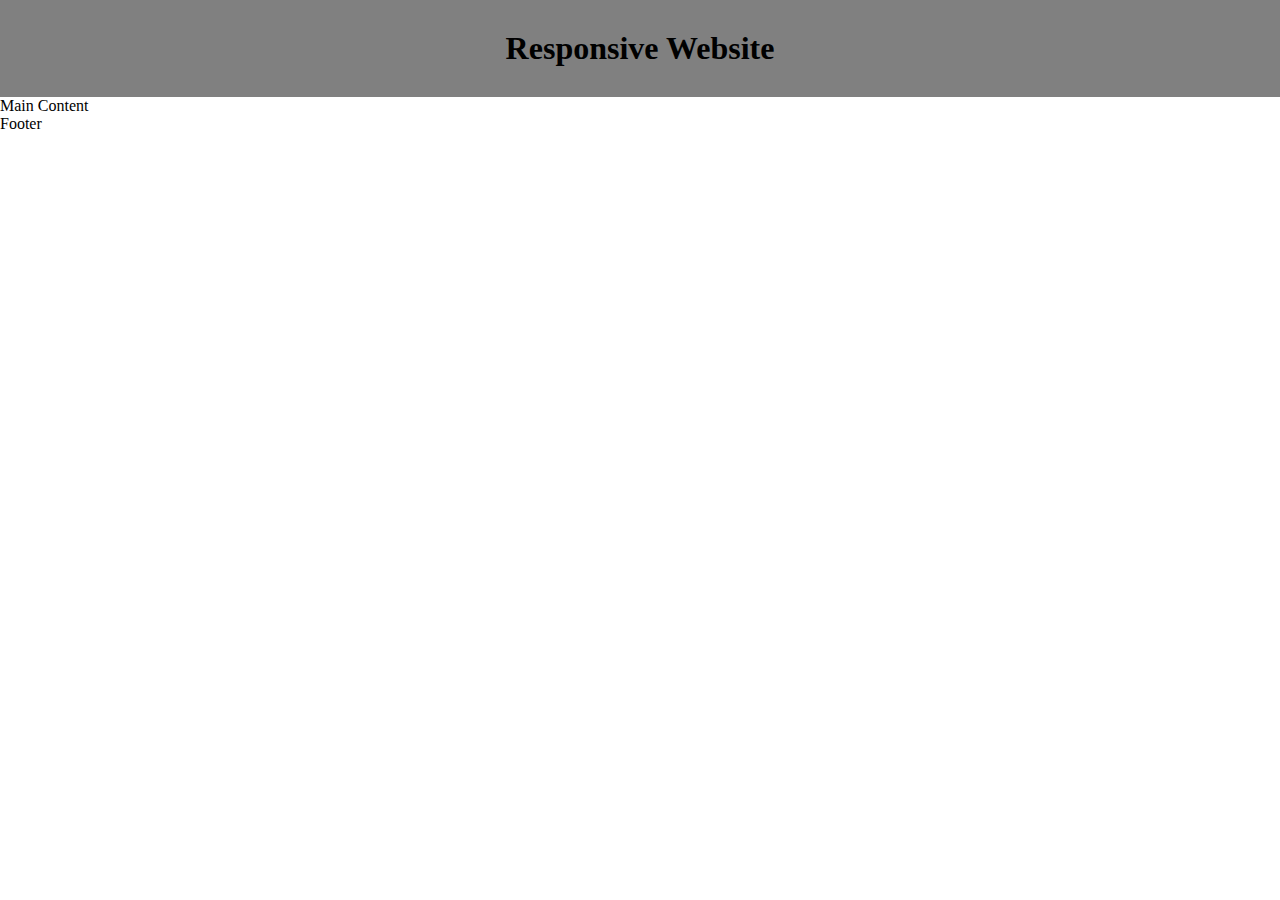
<file: Que 1/index.html>
<!DOCTYPE html>
<html lang="en">
<head>
    <meta charset="UTF-8">
    <meta name="viewport" content="width=device-width, initial-scale=1.0">
    <title>Media Query</title>

    <link rel="stylesheet" href="style.css">
</head>
<body>
    <header class="main">
        <h1>Responsive Website</h1>
    </header>

    <div class="content">
        <p>Main Content</p>
    </div>

    <footer>
        <p>Footer</p>
    </footer>
    
</body>
</html>
</file>
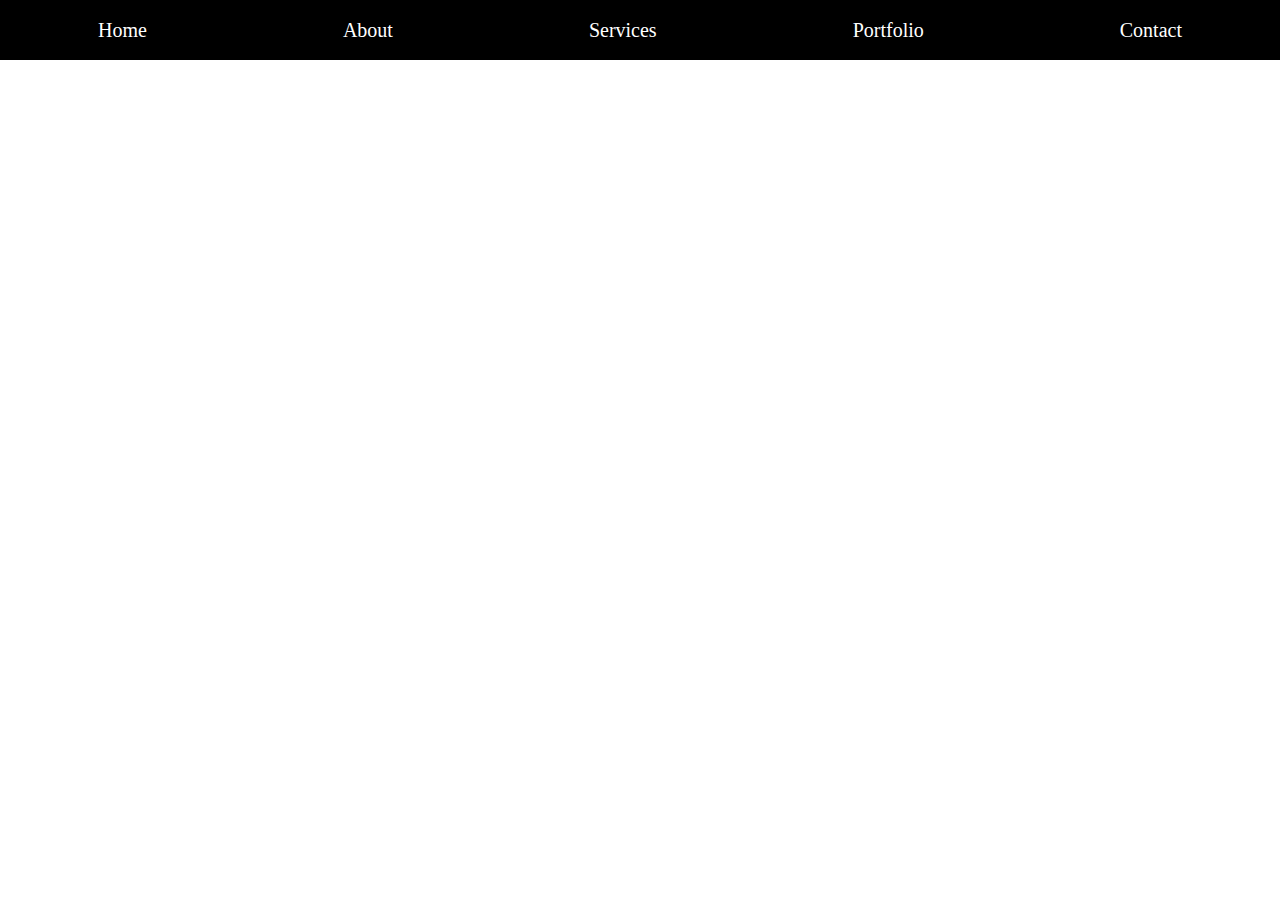
<file: Que 3/index.html>
<!DOCTYPE html>
<html lang="en">
<head>
    <meta charset="UTF-8">
    <meta name="viewport" content="width=device-width, initial-scale=1.0">
    <title>Document</title>
    <link rel="stylesheet" href="style.css">

</head>
<body>
    <header class="navbar">
        <a href="#">Home</a>
        <a href="#">About</a>
        <a href="#">Services</a>
        <a href="#">Portfolio</a>
        <a href="#">Contact</a>

    </header>
</body>
</html>
</file>
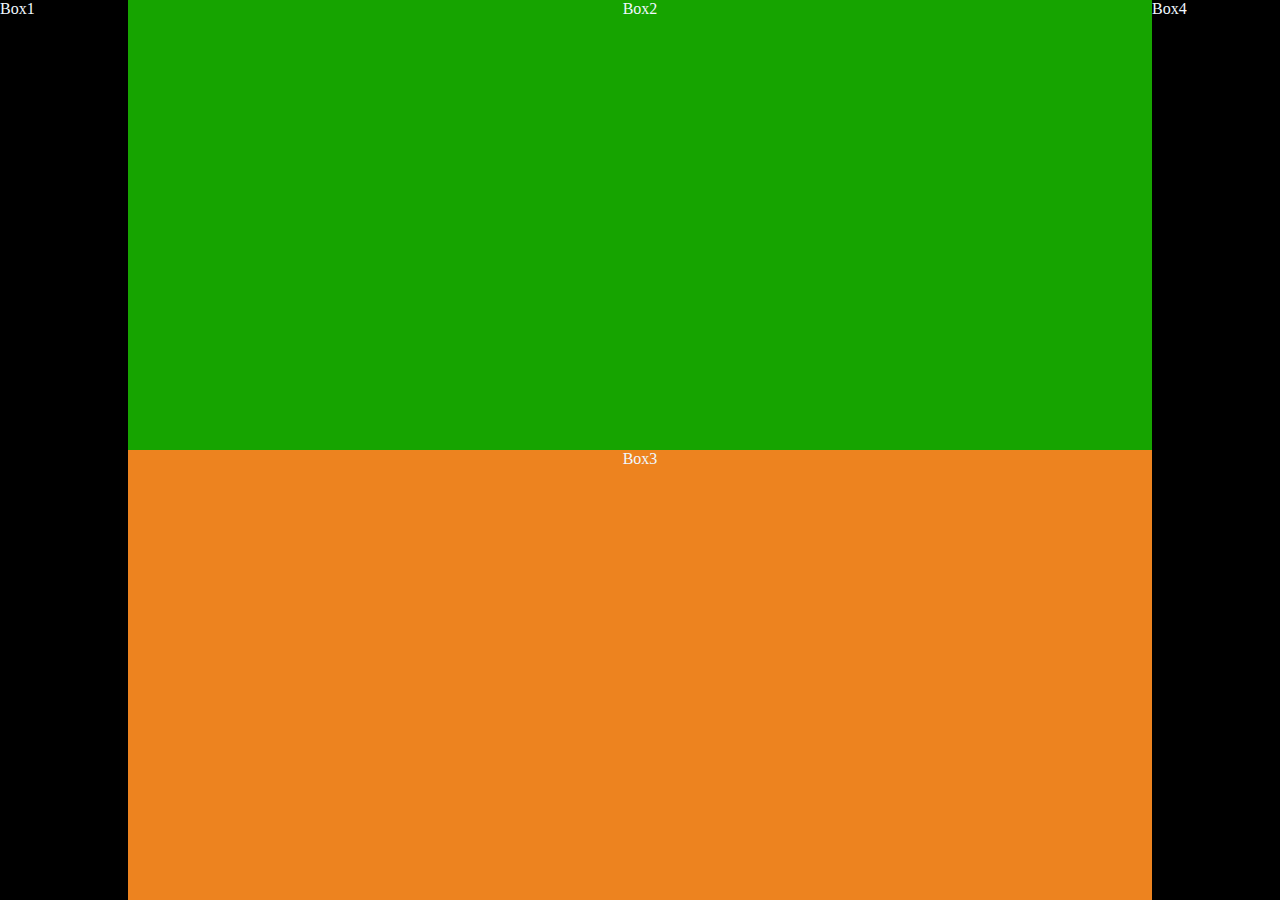
<file: Que 5/index.html>
<!DOCTYPE html>
<html lang="en">

<head>
    <meta charset="UTF-8">
    <meta name="viewport" content="width=device-width, initial-scale=1.0">
    <title>Document</title>

    <link rel="stylesheet" href="style.css">
</head>

<body>
    <div class="container">
        <div class="head">Box1</div>
        <div class="main">
            <div class="leftside">Box2</div>
            <div class="rightside">Box3</div>
        </div>
        <div class="footer">Box4</div>
    </div>
</body>

</html>
</file>
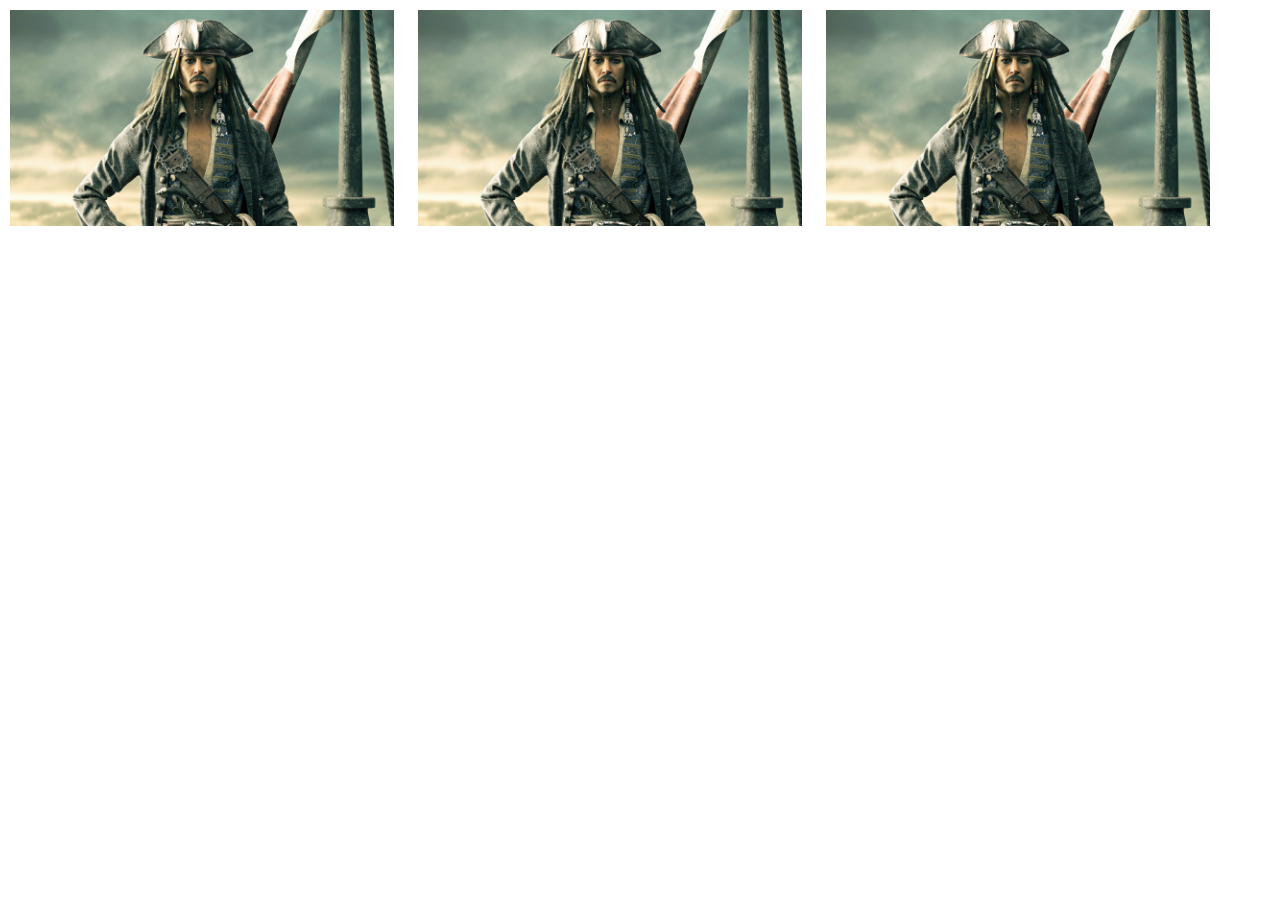
<file: Que2/index.html>
<!DOCTYPE html>
<html lang="en">
<head>
    <meta charset="UTF-8">
    <meta name="viewport" content="width=device-width, initial-scale=1.0">
    <title>Document</title>

   <link rel="stylesheet" href="style.css">
</head>
<body>
    <div class="gallary">
        <img src="/Que2/img/jack.jpg" alt="img1">
        <img src="/Que2/img/jack.jpg" alt="img2">
        <img src="/Que2/img/jack.jpg" alt="img3">
    </div>
</body>
</html>
</file>
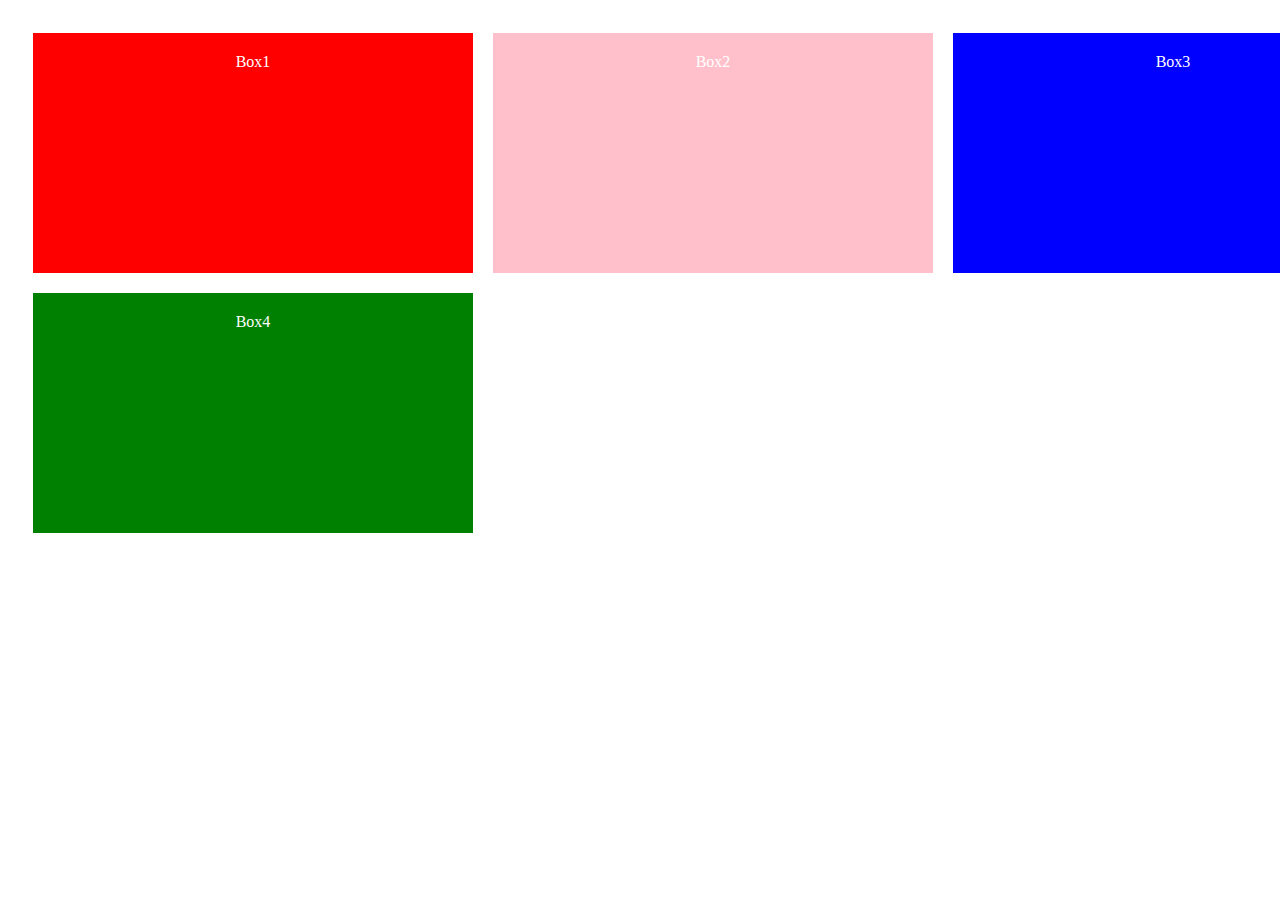
<file: Que4/index.html>
<!DOCTYPE html>
<html lang="en">

<head>
    <meta charset="UTF-8">
    <meta name="viewport" content="width=device-width, initial-scale=1.0">
    <title>Document</title>

    <link rel="stylesheet" href="style.css">
</head>

<body>
    <div class="grid_container">
        <div class="col" id="header">Box1</div>
        <div class="col" id="sidebar">Box2</div>
        <div class="col" id="main">Box3</div>
        <div class="col" id="footer">Box4</div>
    </div>
</body>

</html>
</file>
<file: Que 1/style.css>
*{
    margin: 0px;
    padding: 0px;
    box-sizing: border-box;
}

.main{
    background-color: gray;
    padding: 30px;
    text-align: center;
}

@media screen and (max-width:620px){
    .main{
        background-color: blue;
    }

}
</file>
<file: Que 3/style.css>
*{
    margin: 0px;
    padding: 0px;
    box-sizing: border-box;
}

.navbar{
    background: #000;
    display: flex;
    justify-content: space-around;
}

.navbar a{
    color: #fff;
    line-height:60px;
    text-decoration: none;
    font-size: 20px;
}

@media screen and (max-width:768px){

    .navbar{
        flex-direction: column;
        text-align: center;
        background-color: gray;
    }
}
</file>
<file: Que 5/style.css>
* {
    margin: 0px;
    padding: 0px;
    box-sizing: border-box;
    
}

.container {
    width: 100%;
    height: 100vh;
    display: flex;
    background-color: yellow;
}

.head {
    background-color: #000;
    color: aliceblue;
    display: inline-block;
    width: 10%;

}

.main {

    background-color: pink;
    color: aliceblue;
    display: inline-block;
    width: 80%;
    text-align: center;

}

.leftside {
    background-color: rgb(22, 164, 0);
    color: aliceblue;
    display: inline-block;
    width: 100%;
    height: 50%;

}

.rightside {

    background-color: rgb(237, 131, 31);
    color: aliceblue;
    display: inline-block;
    width: 100%;
    height: 50%;

}

.footer {
    background-color: #000;
    color: aliceblue;
    display: inline-block;
    width: 10%;

}

@media screen and (max-width:768px) {

    .container {
        flex-direction: column;
        background: #fff;
    }

    .head{
        width: 100%;
        height: 10%;
        text-align: center;

    }

    .main{
        width: 100%;
        height: 20%;
        text-align: center;

    }

    .footer{
        width: 100%;
        height: 10%;
        margin-top: 70vh;
        text-align: center;

    }

}
</file>
<file: Que2/style.css>
*{
    margin: 0px;
    padding: 0px;
    box-sizing: border-box;
}

.gallary img{
    width: 30%;
    margin: 10px;
}

@media screen and (max-width:800px){
    .gallary img{
        width: 45%;
    }
}


@media screen and (max-width:500px){
    .gallary img{
        width: 100%;
    }
}
</file>
<file: Que4/style.css>
.grid_container {
    display: grid;
    grid-template-columns: repeat(3, 1fr);
    gap: 20px;
    padding: 25px;
    min-width: 100vh;
    /* background-color: rgb(240, 150, 150); */


}

.col {
    padding: 20px;
    text-align: center;
    /* background-color: yellow; */

}

#header {

    background-color: red;
    color: #fff;
    height: 200px;
    width: 400px;
}

#sidebar {

    background-color: pink;
    color: #fff;
    height: 200px;
    width: 400px;
}


#main {

    background-color: blue;
    color: #fff;
    height: 200px;
    width: 400px;
}


#footer {

    background-color: green;
    color: #fff;
    height: 200px;
    width: 400px;
}

@media screen and (max-width:768px) {
    .grid_container {
        grid-template-columns: 1fr;

    }
}
</file>
